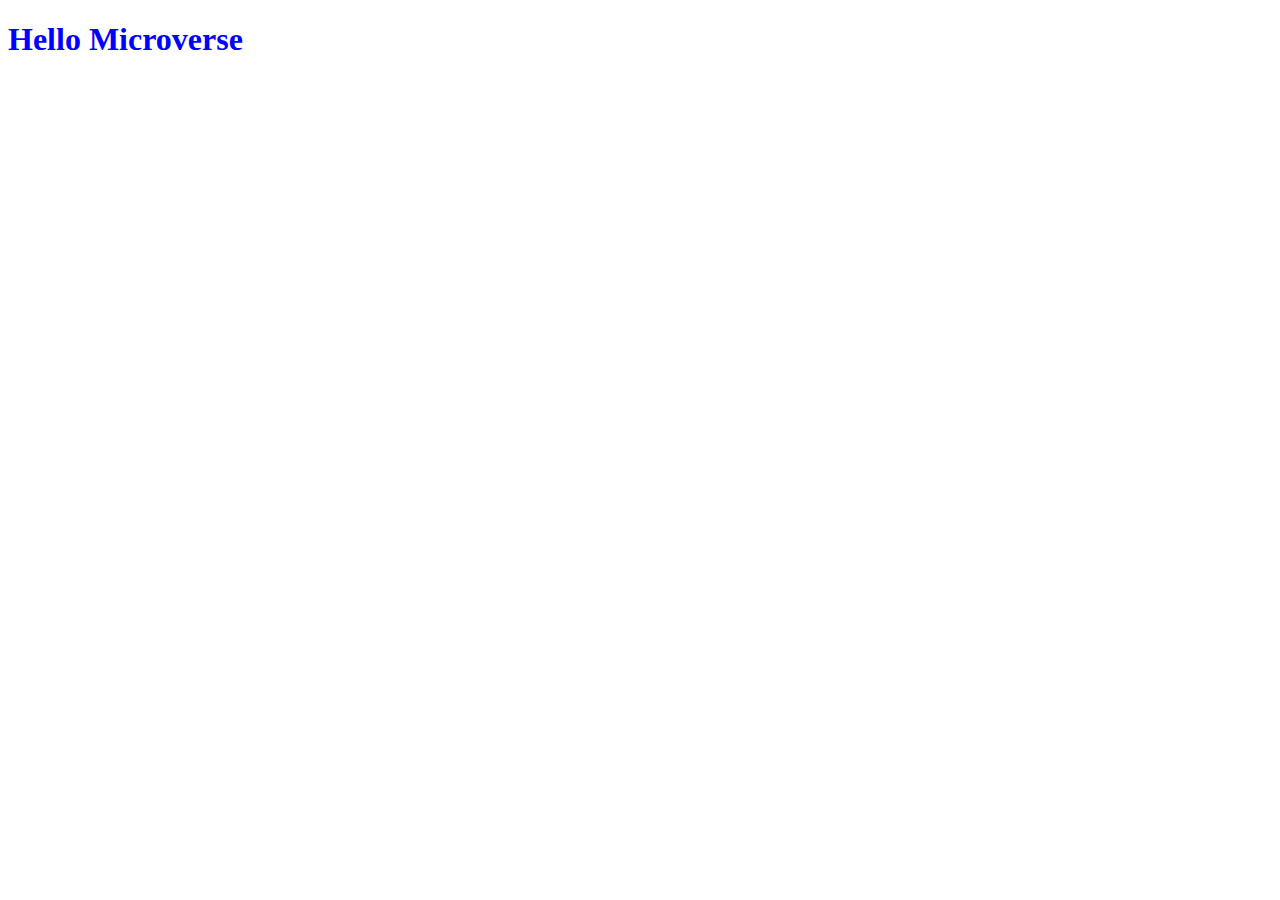
<file: index.html>
<!DOCTYPE html>
<html lang="en">
<head>
    <meta charset="UTF-8">
    <meta http-equiv="X-UA-Compatible" content="IE=edge">
    <meta name="viewport" content="width=device-width, initial-scale=1.0">
    
    <link href="index.css" rel="stylesheet">


    <title>Microverse first project</title>
</head>
<body>
    <header class="header">
        <h1>Hello Microverse</h1>
    </header>
    
</body>
</html>
</file>
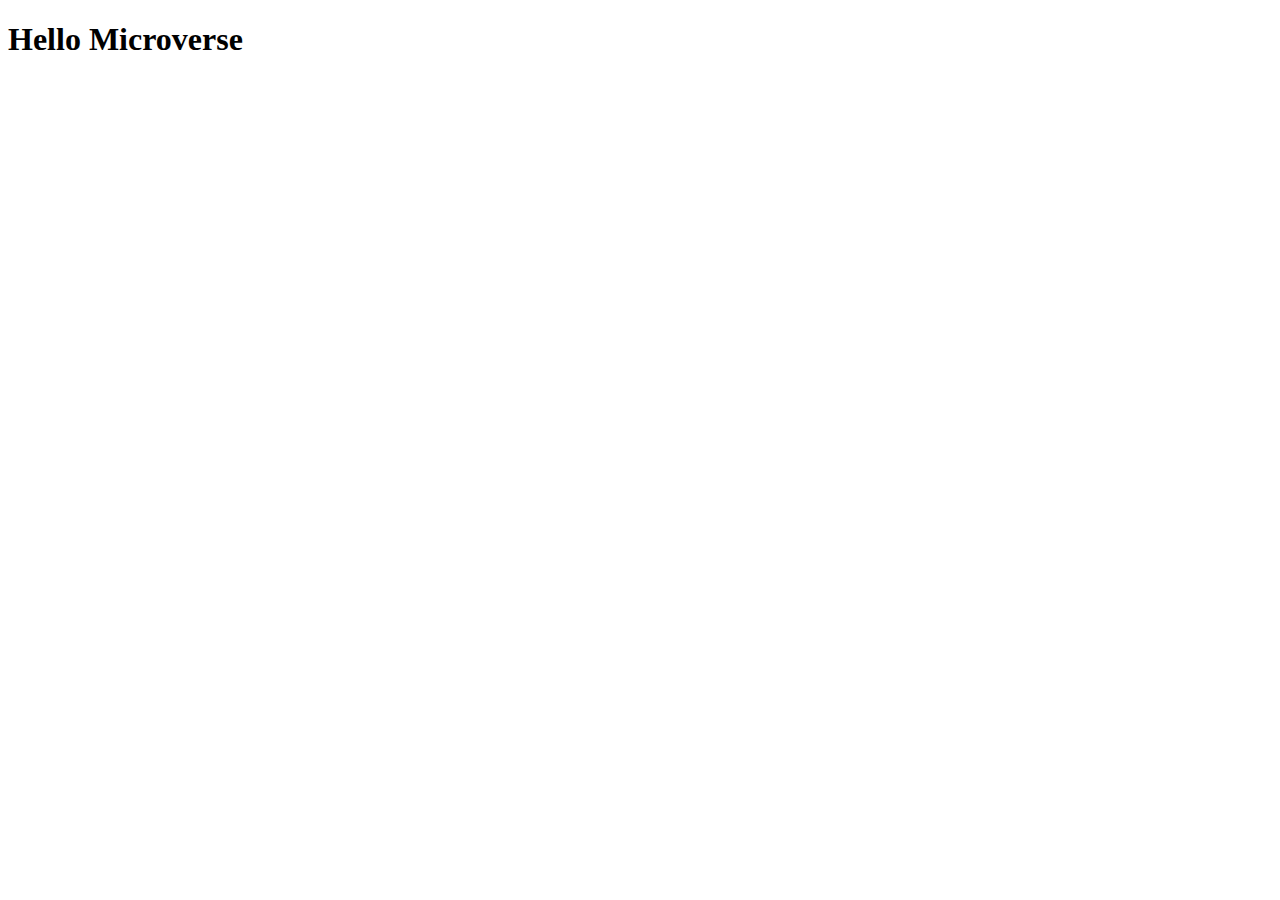
<file: .github/workflows/index.html>
<!DOCTYPE html>
<html lang="en">
<head>
    <meta charset="UTF-8">
    <meta http-equiv="X-UA-Compatible" content="IE=edge">
    <meta name="viewport" content="width=device-width, initial-scale=1.0">
    <title>Document</title>
</head>
<body>
    <head class="header">
        <h1>Hello Microverse</h1>
    </head>
    
</body>
</html>
</file>
<file: index.css>
.header {
  color: blue;
}
</file>
